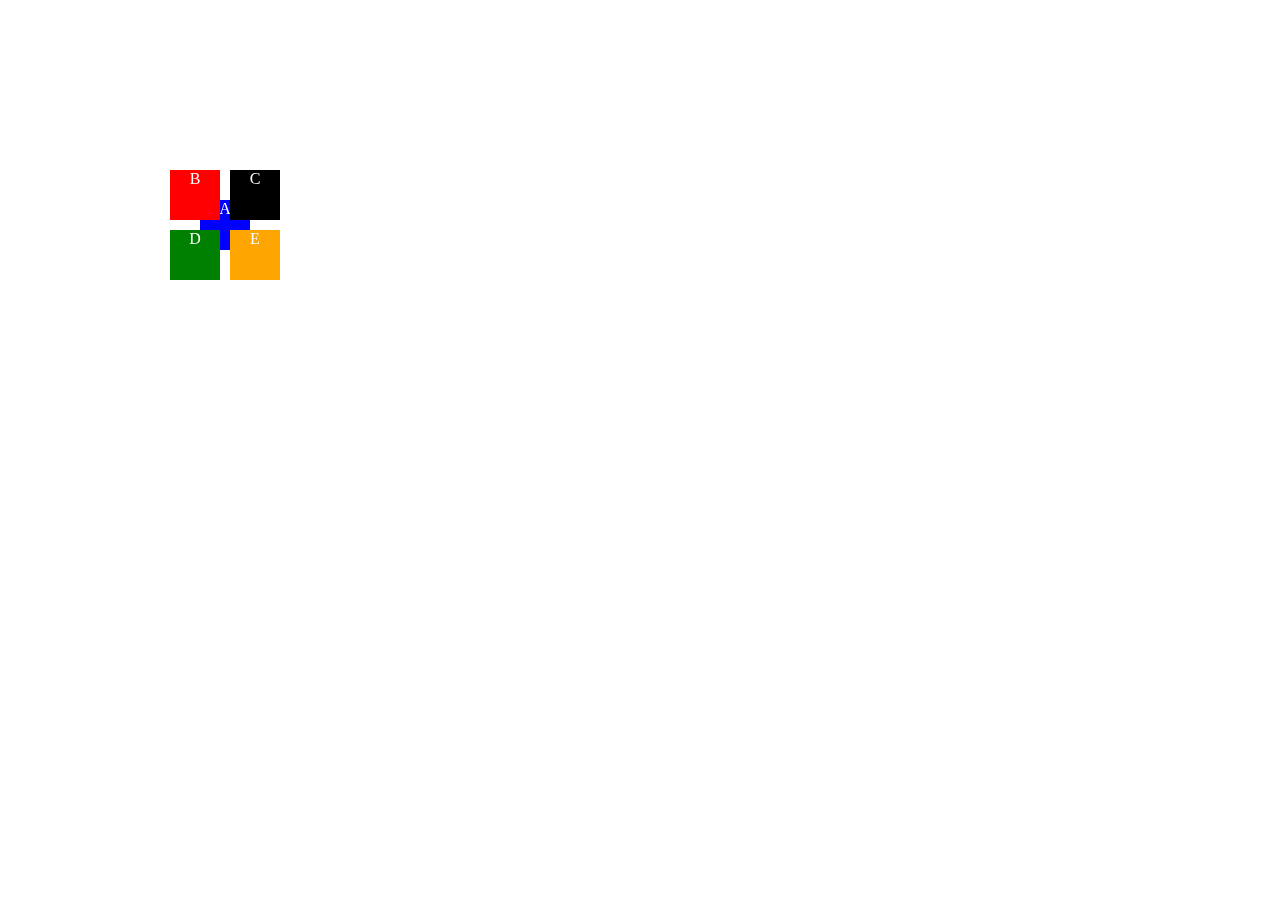
<file: Position in CSS/01_assignment/index.html>
<!DOCTYPE html>
<html lang="en">
<head>
    <meta charset="UTF-8">
    <meta name="viewport" content="width=device-width, initial-scale=1.0">
    <!-- link for external CSS -->
    <link rel="stylesheet" href="style.css">
    <title>Position In CSS</title>
</head>
<body>
    <div>
        <div class="box boxA">A
            <div class="box boxB">B</div>
            <div class="box boxC">C</div>
            <div class="box boxD">D</div>
            <div class="box boxE">E</div>
        </div>
        
    </div>
    
</body>
</html>
</file>
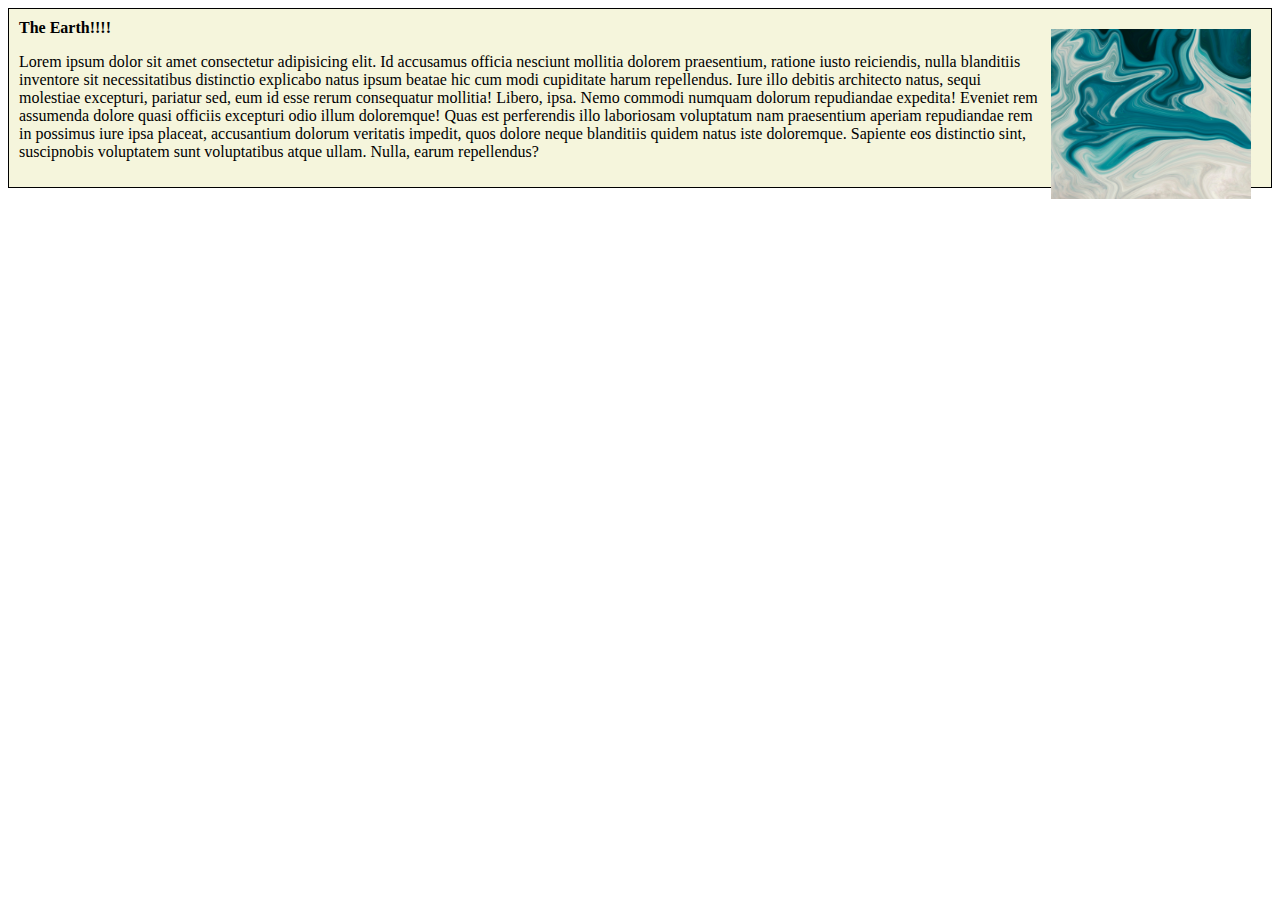
<file: Position in CSS/03_assignment/index.html>
<!DOCTYPE html>
<html lang="en">
<head>
    <meta charset="UTF-8">
    <meta name="viewport" content="width=device-width, initial-scale=1.0">
    <title>Float Properties</title>
    <!-- Internal CSS -->
    <style>
        div{
            border: 1px solid #000000;
            padding: 10px;
            background-color: #f5f5dc;
            
            
        }
        img{
            width: 200px;
            height: 170px;
            float: right;
            padding:10px ;
        }
            
    
    </style>
</head>
<body>
    <div>
        <b>The Earth!!!!</b>
        <img src="./image/pattern.jpg" alt="pattern"> 
        <p>Lorem ipsum dolor sit amet consectetur adipisicing elit. Id accusamus officia nesciunt mollitia dolorem praesentium, ratione iusto reiciendis, nulla blanditiis inventore sit necessitatibus distinctio explicabo natus ipsum beatae hic cum modi cupiditate harum repellendus. Iure illo debitis architecto natus, sequi molestiae excepturi, pariatur sed, eum id esse rerum consequatur  mollitia! Libero, ipsa. Nemo commodi numquam dolorum repudiandae expedita! Eveniet rem assumenda dolore quasi officiis excepturi odio illum doloremque! Quas est perferendis illo laboriosam voluptatum nam praesentium aperiam repudiandae rem in possimus iure ipsa placeat, accusantium dolorum veritatis impedit, quos dolore neque blanditiis quidem natus iste doloremque. Sapiente eos distinctio sint, suscipnobis voluptatem sunt voluptatibus atque ullam. Nulla, earum repellendus?</p>
        
        
       
    </div>
    
</body>
</html>
</file>
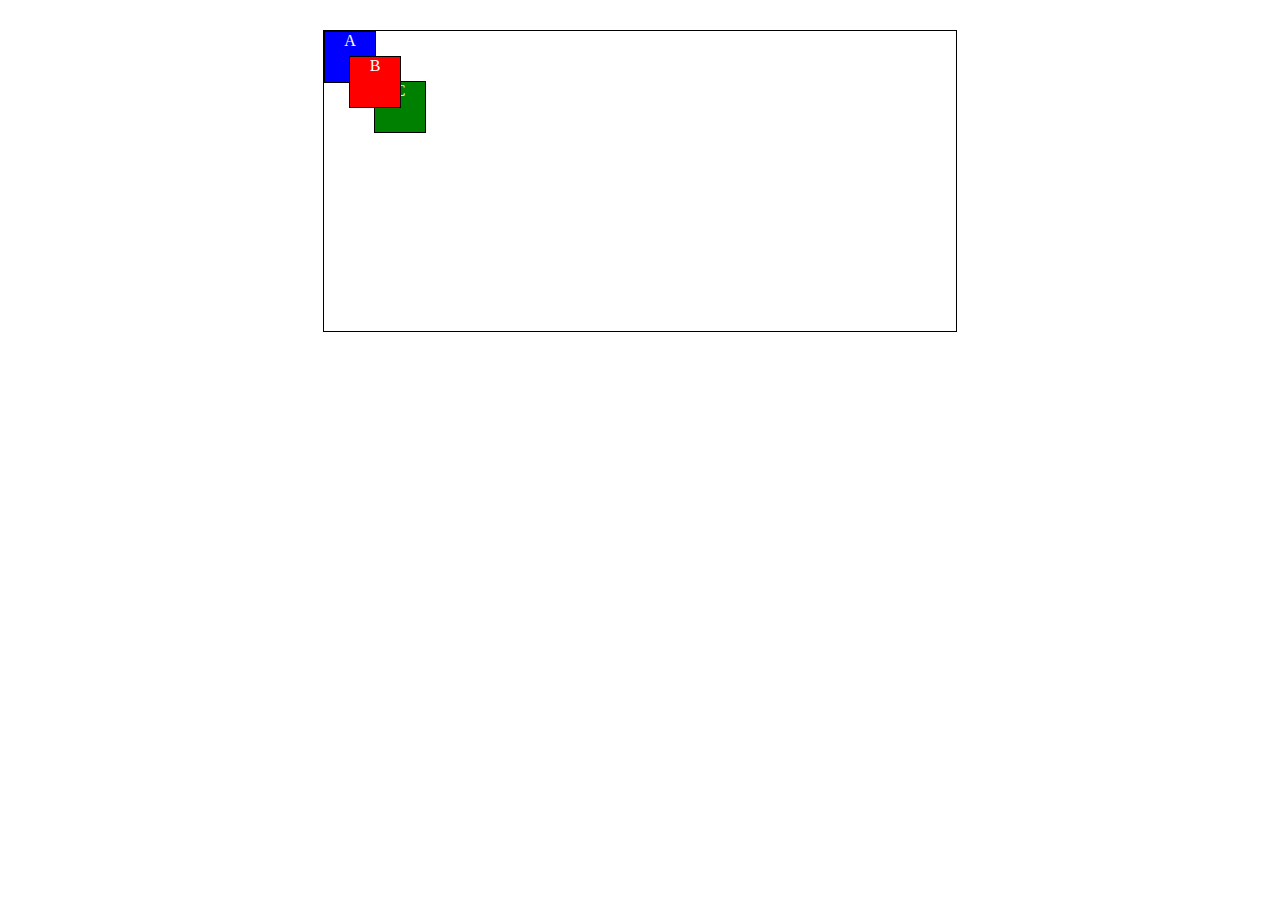
<file: Position in CSS/05_assignment/index.html>
<!DOCTYPE html>
<html lang="en">
<head>
    <meta charset="UTF-8">
    <meta name="viewport" content="width=device-width, initial-scale=1.0">
    <link rel="stylesheet" href="style.css">
    <title>Z-index</title>
</head>
<body>
    <div class="container">
        <div class="box boxA">A</div>
        <div class="box boxB">B</div>
        <div class="box boxC">C</div>
    </div>
    
</body>
</html>
</file>
<file: Position in CSS/01_assignment/style.css>
/* Universal selector */
*{
    margin: 0;
    padding: 0;
    box-sizing: border-box;
}
.box{
    width:50px;
    height: 50px;
    text-align: center;
    color: white;
}
.boxA{
    background-color: #0000ff;
    position: fixed;
    top: 200px;
    left: 200px;
}
.boxB{
    background-color: #ff0000;
    position:absolute;
    top: -30px;
    left: -30px;
}
.boxC{
    background-color: #000000;
    position:absolute;
    top: -30px;
    right: -30px;
}
.boxD{
    background-color: #008000;
    position:absolute;
    bottom: -30px;
    left: -30px;
}
.boxE{
    background-color: #ffa500;
    position:absolute;
    bottom: -30px;
    right: -30px;
}
</file>
<file: Position in CSS/05_assignment/style.css>
.container{
    border: 1px solid #000000;
    width:50%;
    margin: 30px auto;
    height: 300px;
    position: relative;
}
.box{
    width:50px;
    height:50px;
    text-align: center;
    color: #ffffff;
    border: 1px solid #000000;
    display: inline-block;
   
}
.boxA{
    background-color: #0000ff;
    position: absolute;
    top: 0px;
    left: 0px;
    z-index: 1;
   
}
.boxB{
    background-color: #ff0000;
    position: relative;
    top: 25px;
    left: 25px;
    z-index: 3;
    
}
.boxC{
    background-color: #008000;
    position: absolute;
    top: 50px;
    left: 50px;
    z-index: 2;
}
</file>
